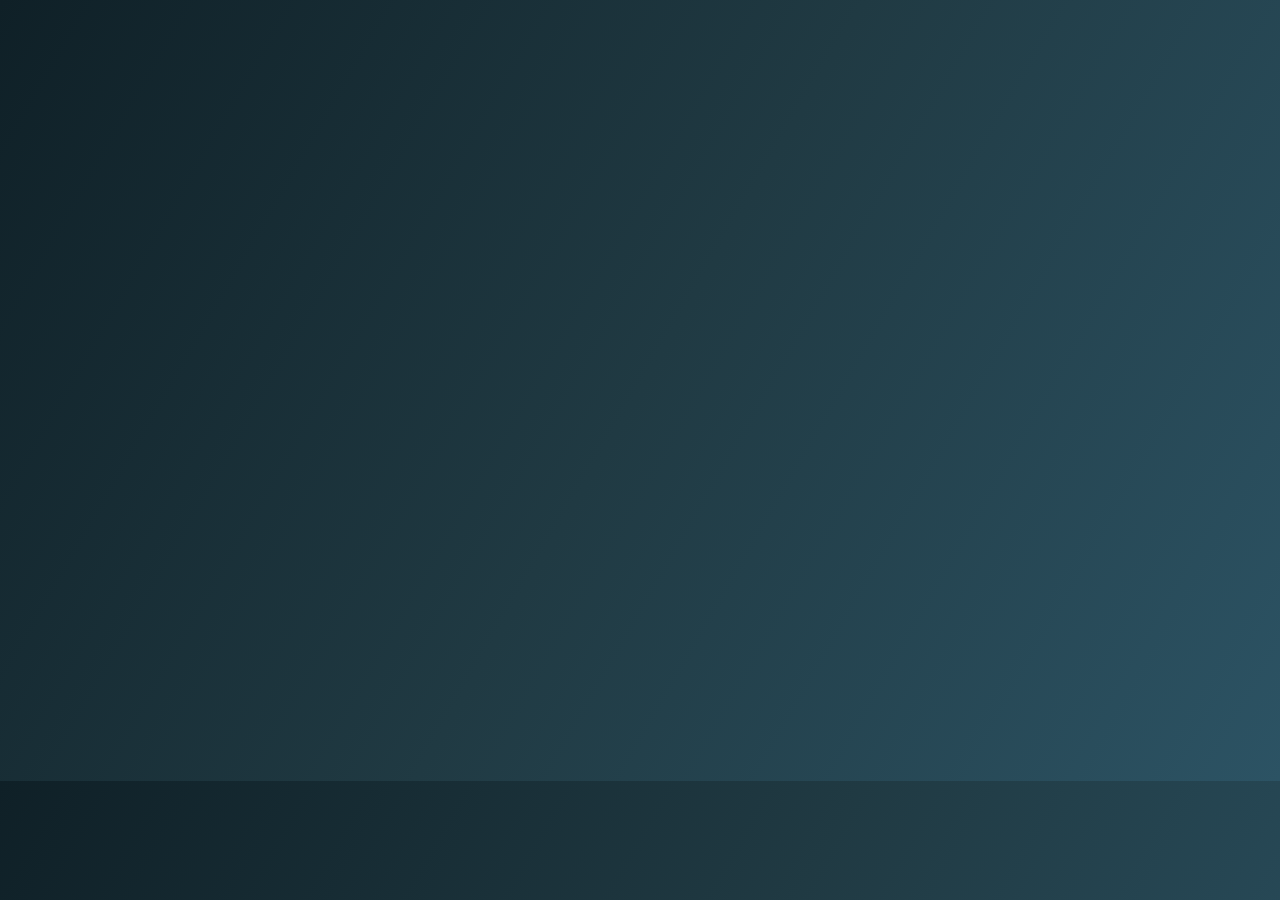
<file: index.html>
<!DOCTYPE html>
<html lang="en">
<head>
  <meta charset="UTF-8" />
  <meta name="viewport" content="width=device-width, initial-scale=1.0" />
  <title>Projects | Shivansh Shukla</title>
  <link rel="stylesheet" href="style.css" />
  <link rel="stylesheet" href="https://cdnjs.cloudflare.com/ajax/libs/animate.css/4.1.1/animate.min.css"/>
  <link href="https://fonts.googleapis.com/css2?family=Orbitron:wght@500&family=Inter:wght@400;600&display=swap" rel="stylesheet">
</head>
<body class="animated-background">
  <header class="fade-in">
    <nav>
      <h1 class="logo-glow">Shivansh Shukla</h1>
      <ul>
        <li><a href="index.html">Home</a></li>
        <li><a href="k.html">About</a></li>
        <li><a href="j.html">contact</a></li>
        <li><a href="l.html">Experience</a></li>
      </ul>
    </nav>
  </header>

  <section class="section animate__animated animate__fadeInUp">
    <h2 class="glitch-text">Projects</h2>
    <div class="project-grid">
      <div class="project-card">
        <h3>🔗 Freelance Portfolio Websites</h3>
        <p>Developed sleek, fully responsive websites for clients using HTML, CSS, JavaScript, and modern UI/UX principles.</p>
      </div>
      <div class="project-card">
        <h3>📊 Data Insight Dashboards</h3>
        <p>Built interactive dashboards using Python, Pandas, and visualization tools to reveal business insights.</p>
      </div>
      <div class="project-card">
        <h3>💼 Student Investment Model</h3>
        <p>Designed an innovative platform where students invest small and earn through GP-based referral logic.</p>
      </div>
      <div class="project-card">
        <h3>🎤 Event Management System</h3>
        <p>Helped manage and document multiple campus events with PR strategies, social media engagement, and logistics planning.</p>
      </div>
    </div>
  </section>

  <footer class="fade-in">
    <p>&copy; 2025 Shivansh Shukla | Projects that speak louder than words.</p>
  </footer>

  <script src="script.js"></script>
</body>
</html>
</file>
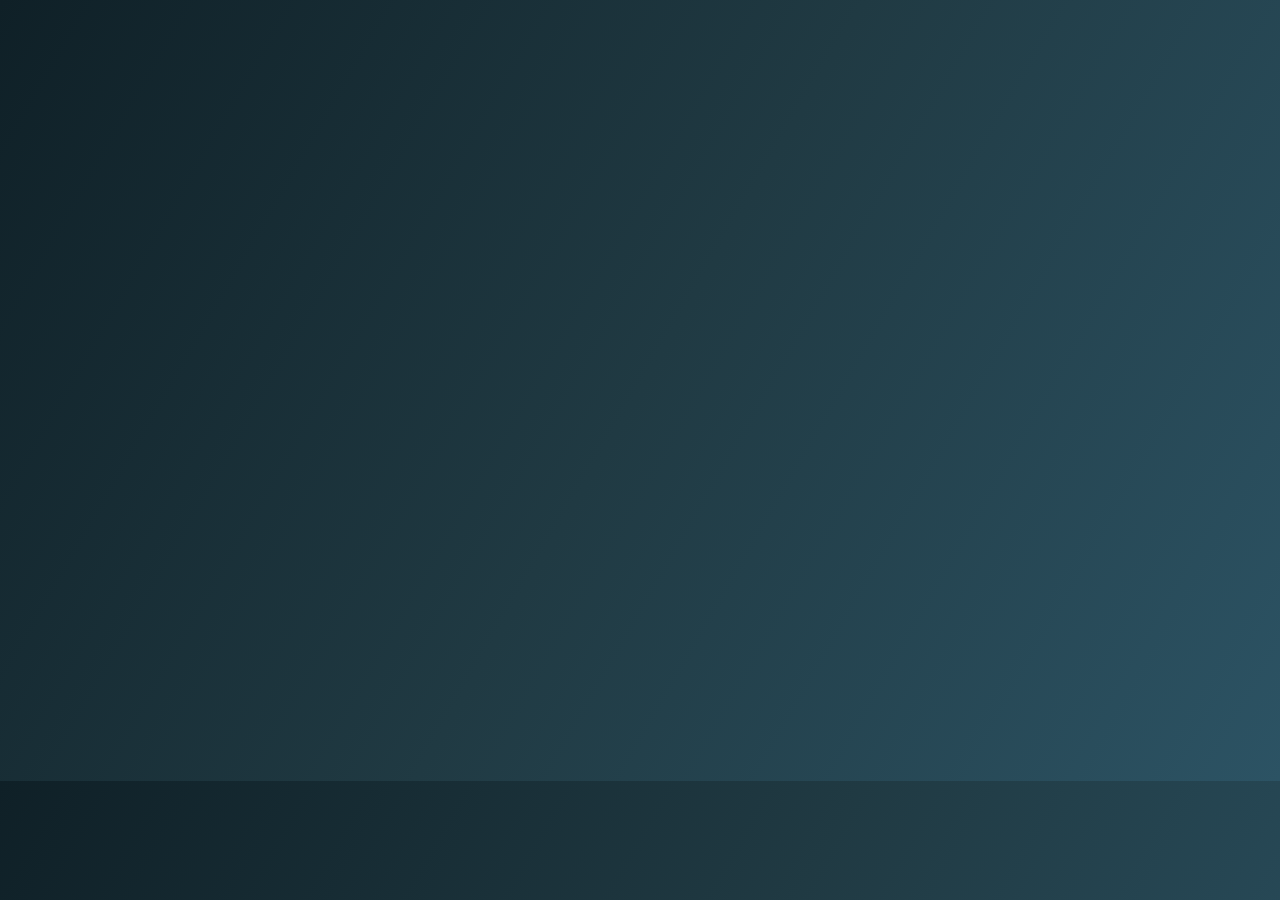
<file: c.html>
<!DOCTYPE html>
<html lang="en">
<head>
  <meta charset="UTF-8" />
  <meta name="viewport" content="width=device-width, initial-scale=1.0" />
  <title>Projects | Shivansh Shukla</title>
  <link rel="stylesheet" href="style.css" />
  <link rel="stylesheet" href="https://cdnjs.cloudflare.com/ajax/libs/animate.css/4.1.1/animate.min.css"/>
  <link href="https://fonts.googleapis.com/css2?family=Orbitron:wght@500&family=Inter:wght@400;600&display=swap" rel="stylesheet">
</head>
<body class="animated-background">
  <header class="fade-in">
    <nav>
      <h1 class="logo-glow">Shivansh Shukla</h1>
      <ul>
        <li><a href="index.html">Home</a></li>
        <li><a href="about.html">About</a></li>
        <li><a href="experience.html">Experience</a></li>
        <li><a href="contact.html">Contact</a></li>
      </ul>
    </nav>
  </header>

  <section class="section animate__animated animate__fadeInUp">
    <h2 class="glitch-text">Projects</h2>
    <div class="project-grid">
      <div class="project-card">
        <h3>🔗 Freelance Portfolio Websites</h3>
        <p>Developed sleek, fully responsive websites for clients using HTML, CSS, JavaScript, and modern UI/UX principles.</p>
      </div>
      <div class="project-card">
        <h3>📊 Data Insight Dashboards</h3>
        <p>Built interactive dashboards using Python, Pandas, and visualization tools to reveal business insights.</p>
      </div>
      <div class="project-card">
        <h3>💼 Student Investment Model</h3>
        <p>Designed an innovative platform where students invest small and earn through GP-based referral logic.</p>
      </div>
      <div class="project-card">
        <h3>🎤 Event Management System</h3>
        <p>Helped manage and document multiple campus events with PR strategies, social media engagement, and logistics planning.</p>
      </div>
    </div>
  </section>

  <footer class="fade-in">
    <p>&copy; 2025 Shivansh Shukla | Projects that speak louder than words.</p>
  </footer>

  <script src="script.js"></script>
</body>
</html>
</file>
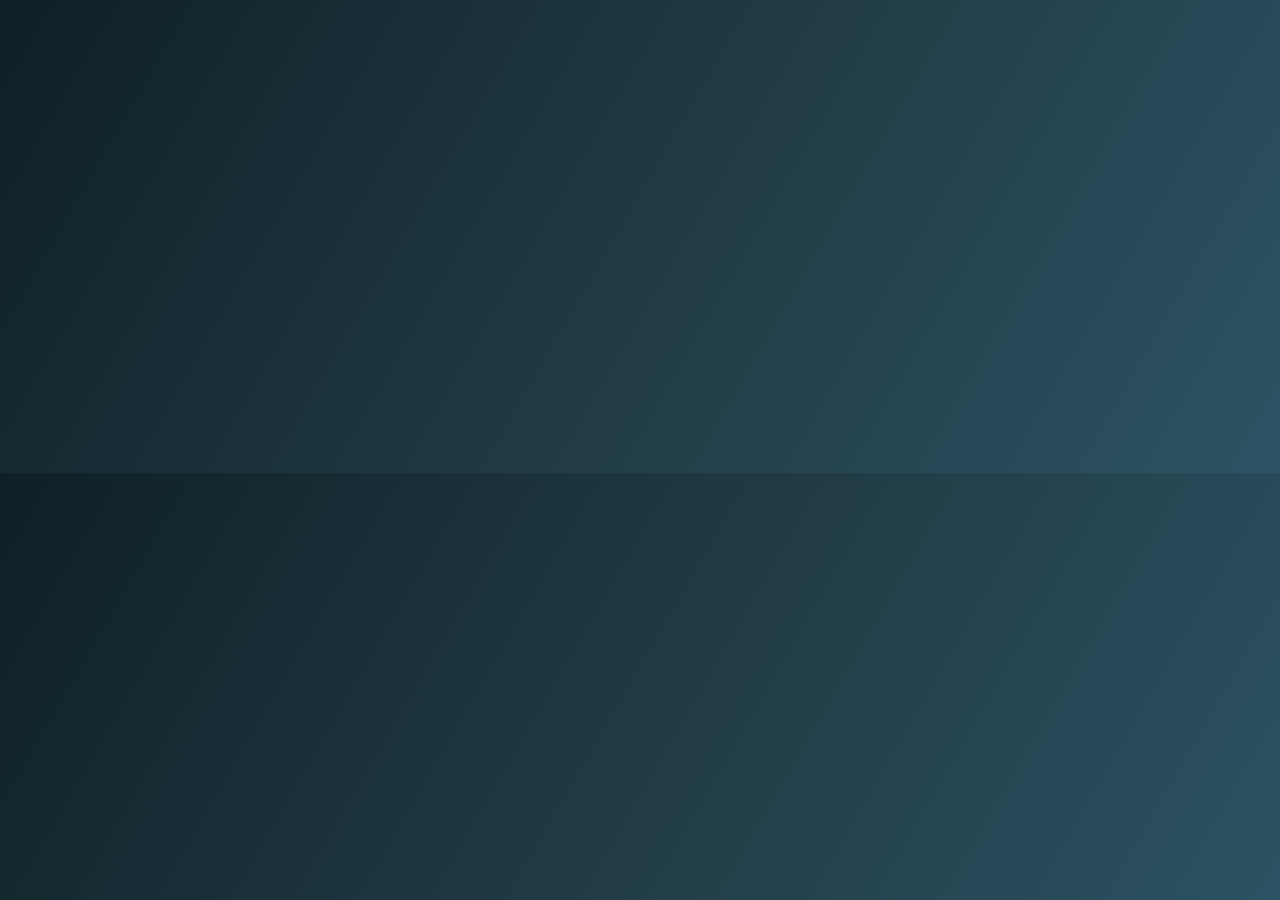
<file: i.html>
<!DOCTYPE html>
<html lang="en">
<head>
  <meta charset="UTF-8" />
  <meta name="viewport" content="width=device-width, initial-scale=1.0" />
  <title>About | Shivansh Shukla</title>
  <link rel="stylesheet" href="style.css" />
  <link rel="stylesheet" href="https://cdnjs.cloudflare.com/ajax/libs/animate.css/4.1.1/animate.min.css"/>
  <link href="https://fonts.googleapis.com/css2?family=Orbitron:wght@500&family=Inter:wght@400;600&display=swap" rel="stylesheet">
</head>
<body class="animated-background">
  <header class="fade-in">
    <nav>
      <h1 class="logo-glow">Shivansh Shukla</h1>
      <ul>
        <li><a href="index.html">Home</a></li>
        <li><a href="k.html">About</a></li>
        <li><a href="j.html">contact</a></li>
        <li><a href="l.html">Experience</a></li>
      </ul>
    </nav>
  </header>

  <section class="section animate__animated animate__fadeInLeft">
    <h2 class="glitch-text">About Me</h2>
    <p class="intro-text">
      I’m <strong>Shivansh Shukla</strong> — an explorer of innovation and digital solutions.
      From coding stunning websites to analyzing data patterns and leading social initiatives,
      my journey is rooted in purpose and versatility. I'm currently pursuing an Integrated MTech at VIT-AP,
      blending my academic depth with real-world hustle.
    </p>
    <p>
      I have a unique academic path — from a Public Management degree to preparing for the NDA and now building products and ideas that can change how students learn, grow, and travel.
    </p>
    <p>
      I believe in doing everything with heart — whether it’s working on freelance projects, managing events, or dreaming up creative business models.
    </p>
  </section>

  <footer class="fade-in">
    <p>&copy; 2025 Shivansh Shukla | Always curious. Always building.</p>
  </footer>

  <script src="script.js"></script>
</body>
</html>
</file>
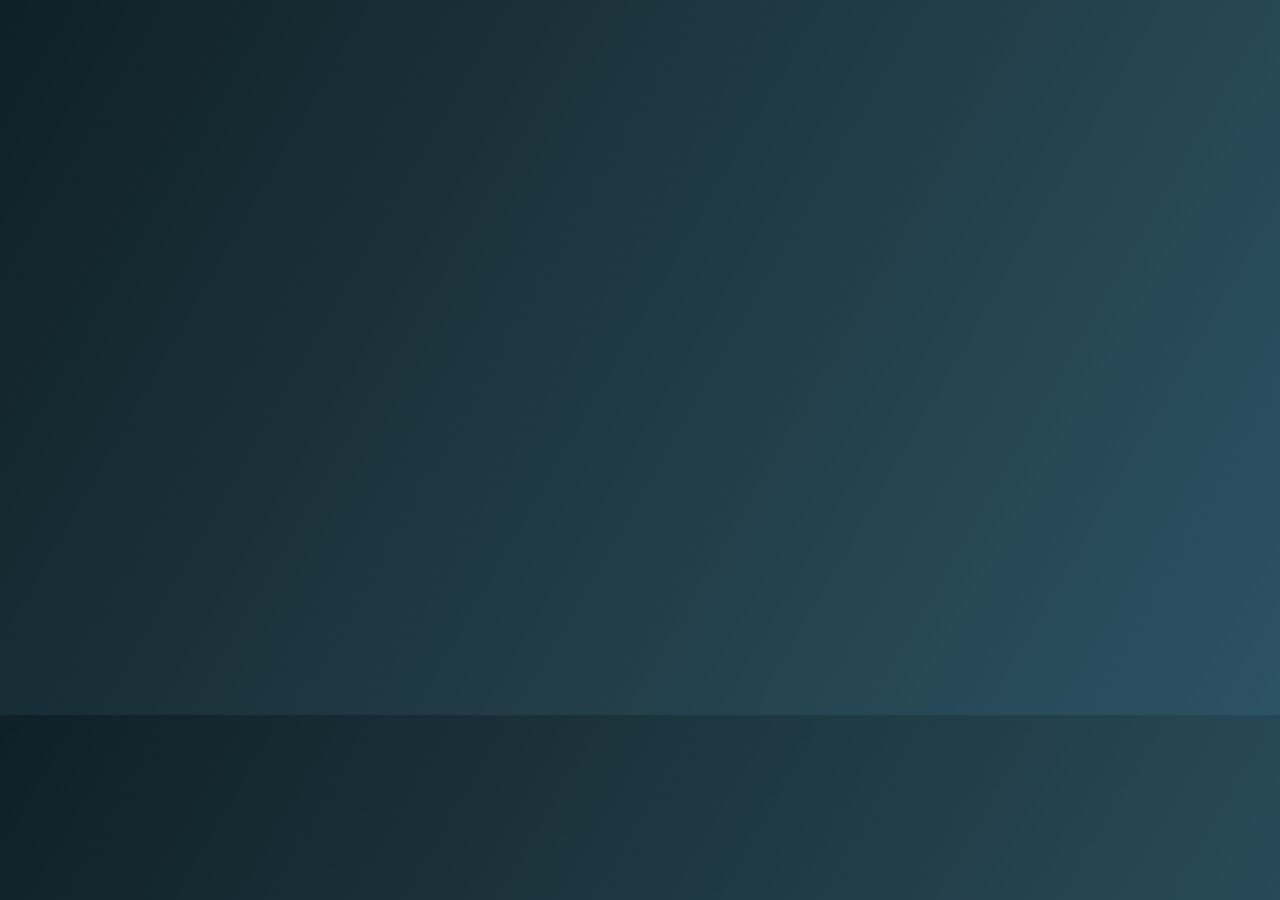
<file: j.html>
<!DOCTYPE html>
<html lang="en">
<head>
  <meta charset="UTF-8" />
  <meta name="viewport" content="width=device-width, initial-scale=1.0" />
  <title>Contact | Shivansh Shukla</title>
  <link rel="stylesheet" href="style.css" />
  <link rel="stylesheet" href="https://cdnjs.cloudflare.com/ajax/libs/animate.css/4.1.1/animate.min.css"/>
  <link href="https://fonts.googleapis.com/css2?family=Orbitron:wght@500&family=Inter:wght@400;600&display=swap" rel="stylesheet">
</head>
<body class="contact-background">
  <header class="fade-in">
    <nav>
      <h1 class="logo-glow">Shivansh Shukla</h1>
      <ul>
        <li><a href="index.html">Home</a></li>
        <li><a href="k.html">About</a></li>
        <li><a href="j.html">contact</a></li>
        <li><a href="l.html">Experience</a></li>
      </ul>
    </nav>
  </header>

  <section id="contact-hero" class="contact-hero-section animate__animated animate__fadeInUp">
    <div class="contact-hero-content">
      <h2 class="glitch-text">💬 Get In Touch</h2>
      <p>Let’s collaborate and create something amazing together.</p>
    </div>
  </section>

  <section id="contact-form-section">
    <div class="form-container">
      <form id="contact-form" class="animate__animated animate__fadeInUp" method="POST">
        <div class="form-group">
          <label for="name">Your Name</label>
          <input type="text" id="name" name="name" placeholder="Enter your name" required />
        </div>
        <div class="form-group">
          <label for="email">Email Address</label>
          <input type="email" id="email" name="email" placeholder="Enter your email" required />
        </div>
        <div class="form-group">
          <label for="message">Message</label>
          <textarea id="message" name="message" rows="5" placeholder="Your message..." required></textarea>
        </div>
        <button type="submit" class="cta-button">Send Message</button>
      </form>
    </div>
  </section>

  <footer class="fade-in">
    <p>&copy; 2025 Shivansh Shukla | Designed with ❤️ to inspire.</p>
  </footer>

  <script src="script.js"></script>
</body>
</html>
</file>
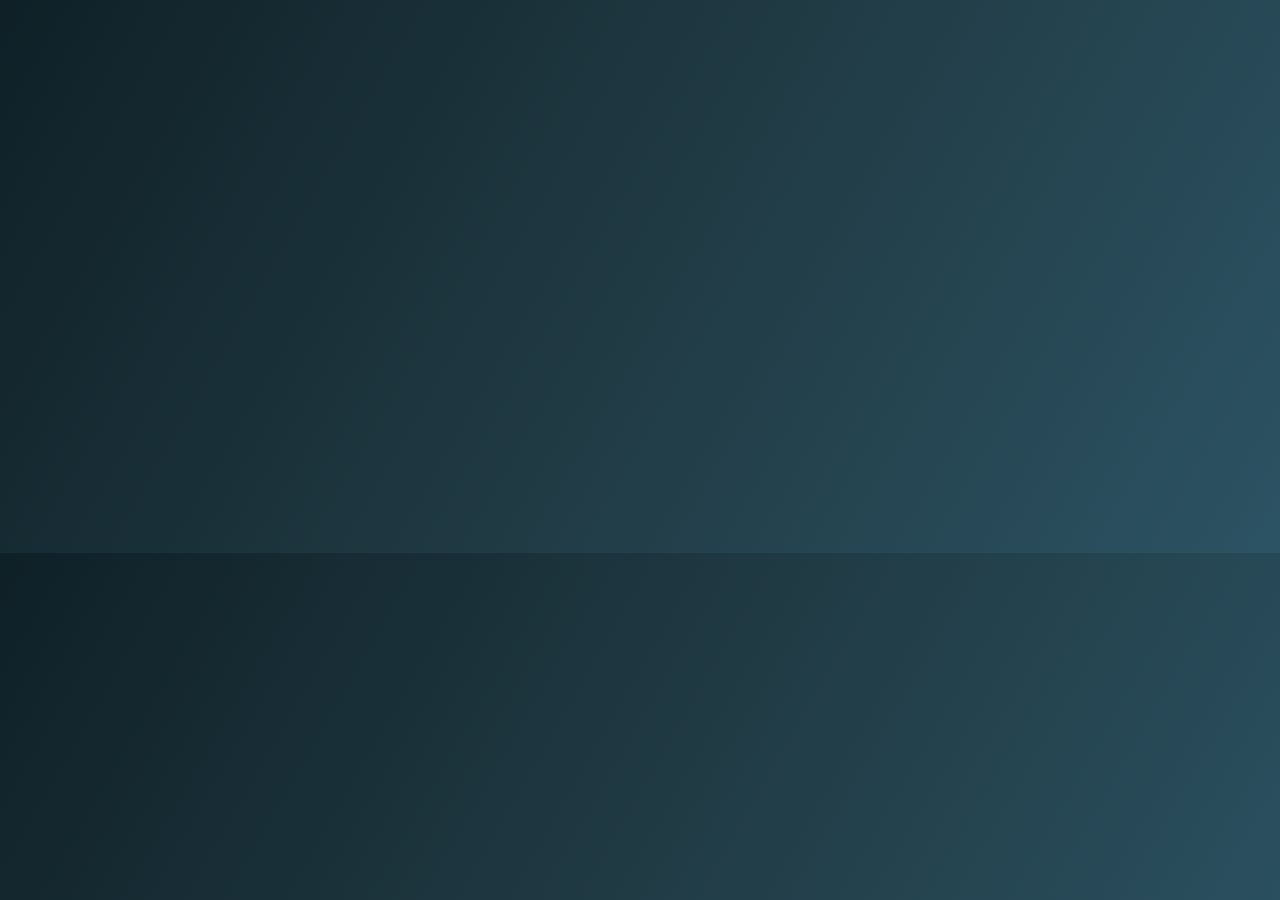
<file: l.html>
<!DOCTYPE html>
<html lang="en">
<head>
  <meta charset="UTF-8" />
  <meta name="viewport" content="width=device-width, initial-scale=1.0" />
  <title>Experience | Shivansh Shukla</title>
  <link rel="stylesheet" href="style.css" />
  <link rel="stylesheet" href="https://cdnjs.cloudflare.com/ajax/libs/animate.css/4.1.1/animate.min.css"/>
  <link href="https://fonts.googleapis.com/css2?family=Orbitron:wght@500&family=Inter:wght@400;600&display=swap" rel="stylesheet">
</head>
<body class="animated-background">
  <header class="fade-in">
    <nav>
      <h1 class="logo-glow">Shivansh Shukla</h1>
      <ul>
        <li><a href="index.html">Home</a></li>
        <li><a href="k.html">About</a></li>
        <li><a href="j.html">Experience</a></li>
        <li><a href="l.html">Contact</a></li>
      </ul>
    </nav>
  </header>

  <section class="section animate__animated animate__fadeInRight">
    <h2 class="glitch-text">Experience</h2>
    <ul class="experience-list">
      <li>
        <strong>Web Developer & Data Analyst</strong> — Freelance Projects<br/>
        <em>2022 – Present</em><br/>
        Delivered modern websites and conducted actionable data research for clients.
      </li>
      <li>
        <strong>Event Management & Public Relations</strong> — VIT Clubs<br/>
        <em>2023 – Present</em><br/>
        Worked with VITura, Latieia, and Madhya Bharat Association to organize major events.
      </li>
      <li>
        <strong>Hackathon Contributor</strong> — VIT-AP Hackathons<br/>
        <em>2023</em><br/>
        Participated in and supported technical events on campus.
      </li>
      <li>
        <strong>Business Model Creator</strong> — Student Investment Platform (In Progress)<br/>
        Building an investment model for students using GP-based returns and referral systems.
      </li>
    </ul>
  </section>

  <footer class="fade-in">
    <p>&copy; 2025 Shivansh Shukla | Experience is the foundation of impact.</p>
  </footer>

  <script src="script.js"></script>
</body>
</html>
</file>
<file: style.css>
/* Global Reset */
* {
    margin: 0;
    padding: 0;
    box-sizing: border-box;
  }
  
  body {
    font-family: 'Inter', sans-serif;
    background: linear-gradient(120deg, #0f2027, #203a43, #2c5364);
    color: #f5f5f5;
    overflow-x: hidden;
    transition: background-color 0.5s ease-in-out;
  }
  
  /* Header */
  header {
    background-color: #111;
    padding: 1.5rem 2rem;
    position: fixed;
    width: 100%;
    top: 0;
    z-index: 999;
    transition: background-color 0.3s ease-in-out;
  }
  
  nav {
    display: flex;
    justify-content: space-between;
    align-items: center;
  }
  
  nav h1 {
    font-family: 'Orbitron', sans-serif;
    color: #ff4081;
    font-size: 1.8rem;
  }
  
  nav ul {
    list-style: none;
    display: flex;
    gap: 1.5rem;
  }
  
  nav a {
    color: #fff;
    text-decoration: none;
    padding: 0.5rem 1rem;
    border-radius: 12px;
    transition: all 0.3s;
  }
  
  nav a:hover {
    background-color: #ff4081;
    color: #111;
    transform: scale(1.1);
  }
  
  /* Hero Section */
  #hero {
    position: relative;
    height: 100vh;
    background: url('hero-background.jpg') no-repeat center center/cover;
    display: flex;
    justify-content: center;
    align-items: center;
    animation: fadeIn 1.5s ease-out;
  }
  
  .hero-content {
    text-align: center;
    color: white;
    z-index: 2;
  }
  
  .hero-content h2 {
    font-size: 3rem;
    font-weight: bold;
    margin-bottom: 1.5rem;
    text-transform: uppercase;
    animation: glow 1.5s infinite alternate;
  }
  
  .hero-content p {
    font-size: 1.2rem;
    margin-bottom: 2rem;
  }
  
  .cta-button {
    background-color: #ff4081;
    padding: 1rem 2rem;
    color: white;
    border: none;
    font-weight: bold;
    text-decoration: none;
    border-radius: 25px;
    transition: background-color 0.3s, transform 0.3s;
  }
  
  .cta-button:hover {
    background-color: #ff79b0;
    transform: scale(1.1);
  }
  
  /* Page Transitions */
  .animate__fadeInUp {
    animation: fadeInUp 1.5s ease-out;
  }
  
  @keyframes fadeInUp {
    from {
      opacity: 0;
      transform: translateY(50px);
    }
    to {
      opacity: 1;
      transform: translateY(0);
    }
  }
  
  /* Section Styling */
  section {
    padding: 6rem 2rem;
    max-width: 1000px;
    margin: auto;
    animation: fadeIn 1.5s ease-out;
  }
  
  h2 {
    font-size: 2rem;
    margin-bottom: 1rem;
    border-bottom: 2px solid #ff4081;
    display: inline-block;
  }
  
  .projects-grid {
    display: grid;
    grid-template-columns: repeat(auto-fill, minmax(300px, 1fr));
    gap: 2rem;
    margin-top: 2rem;
  }
  
  .project-card {
    background-color: #222;
    padding: 1.5rem;
    border-radius: 12px;
    box-shadow: 0 8px 20px rgba(0, 0, 0, 0.4);
    transition: transform 0.3s, box-shadow 0.3s;
  }
  
  .project-card:hover {
    transform: translateY(-5px);
    box-shadow: 0 10px 30px rgba(0, 0, 0, 0.6);
  }
  
  .project-card h3 {
    color: #ff4081;
    margin-bottom: 1rem;
  }
  
  footer {
    text-align: center;
    padding: 2rem;
    background-color: #111;
    color: #888;
  }
  
  footer a {
    color: #ff4081;
    text-decoration: none;
  }
  
  footer a:hover {
    text-decoration: underline;
  }
  
  /* Animations for Glitch Text */
  @keyframes glitch {
    0% {
      text-shadow: 0 0 5px #ff4081, 0 0 10px #ff4081, 0 0 15px #ff4081, 0 0 20px #ff4081;
    }
    25% {
      text-shadow: -2px -2px 5px #ff4081, 2px 2px 5px #ff4081, -2px 2px 5px #ff4081, 2px -2px 5px #ff4081;
    }
    50% {
      text-shadow: 2px 2px 10px #ff4081, -2px -2px 10px #ff4081, 2px -2px 10px #ff4081, -2px 2px 10px #ff4081;
    }
    75% {
      text-shadow: -2px -2px 15px #ff4081, 2px 2px 15px #ff4081, -2px 2px 15px #ff4081, 2px -2px 15px #ff4081;
    }
    100% {
      text-shadow: 0 0 5px #ff4081, 0 0 10px #ff4081, 0 0 15px #ff4081, 0 0 20px #ff4081;
    }
  }
  
  .glitch-text {
    display: inline-block;
    font-size: 2rem;
    font-weight: bold;
    color: #fff;
    animation: glitch 1.5s infinite;
  }
  /* Smooth Page Transition */
.page-fade-in {
    opacity: 0;
    animation: fadeInPage 1s forwards;
  }
  
  .page-fade-out {
    opacity: 1;
    animation: fadeOutPage 1s forwards;
  }
  
  @keyframes fadeInPage {
    from {
      opacity: 0;
    }
    to {
      opacity: 1;
    }
  }
  
  @keyframes fadeOutPage {
    from {
      opacity: 1;
    }
    to {
      opacity: 0;
    }
  }
</file>
